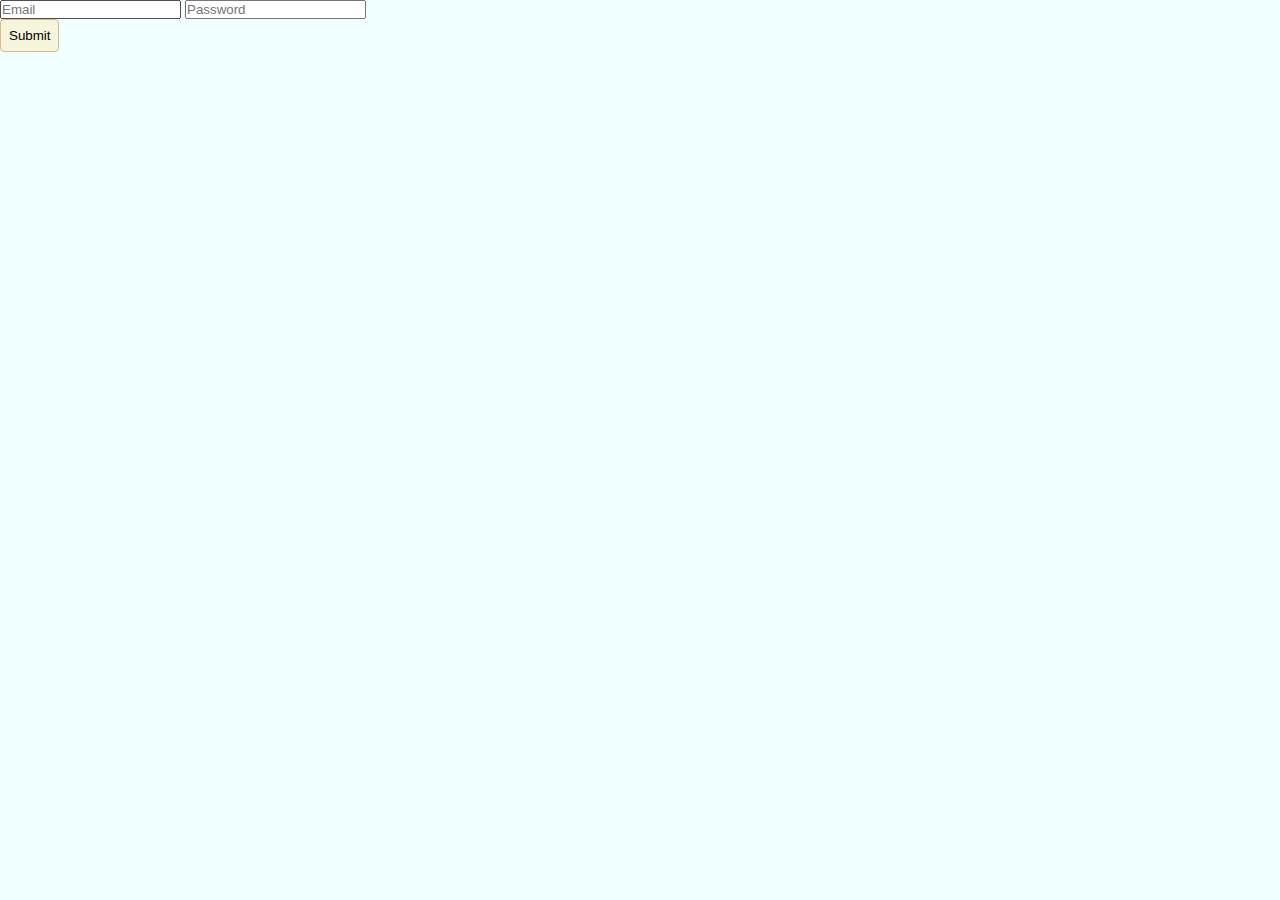
<file: index.html>
<html lang="en">
<head>
    <link rel="stylesheet" href="style.css">
    <meta charset="UTF-8">
    <meta name="viewport" content="width=device-width, initial-scale=1.0">
    <title>Login</title>
</head>
<body>
  
<form class="login-form" action="">

    <input type="email" placeholder="Email" required>
    <input type="password" placeholder="Password" required><br>
    <input class="submit-button" type="submit">

</form>
       

</body>
</html>
</file>
<file: style.css>
* {
    margin: 0;
    padding: 0;
}

body {
    background-color: azure;
}

.submit-button {
    border: 1px solid burlywood;
    border-radius: 4px;
    padding: 8px;
    text-align: center;
    background-color: beige;

}
</file>
